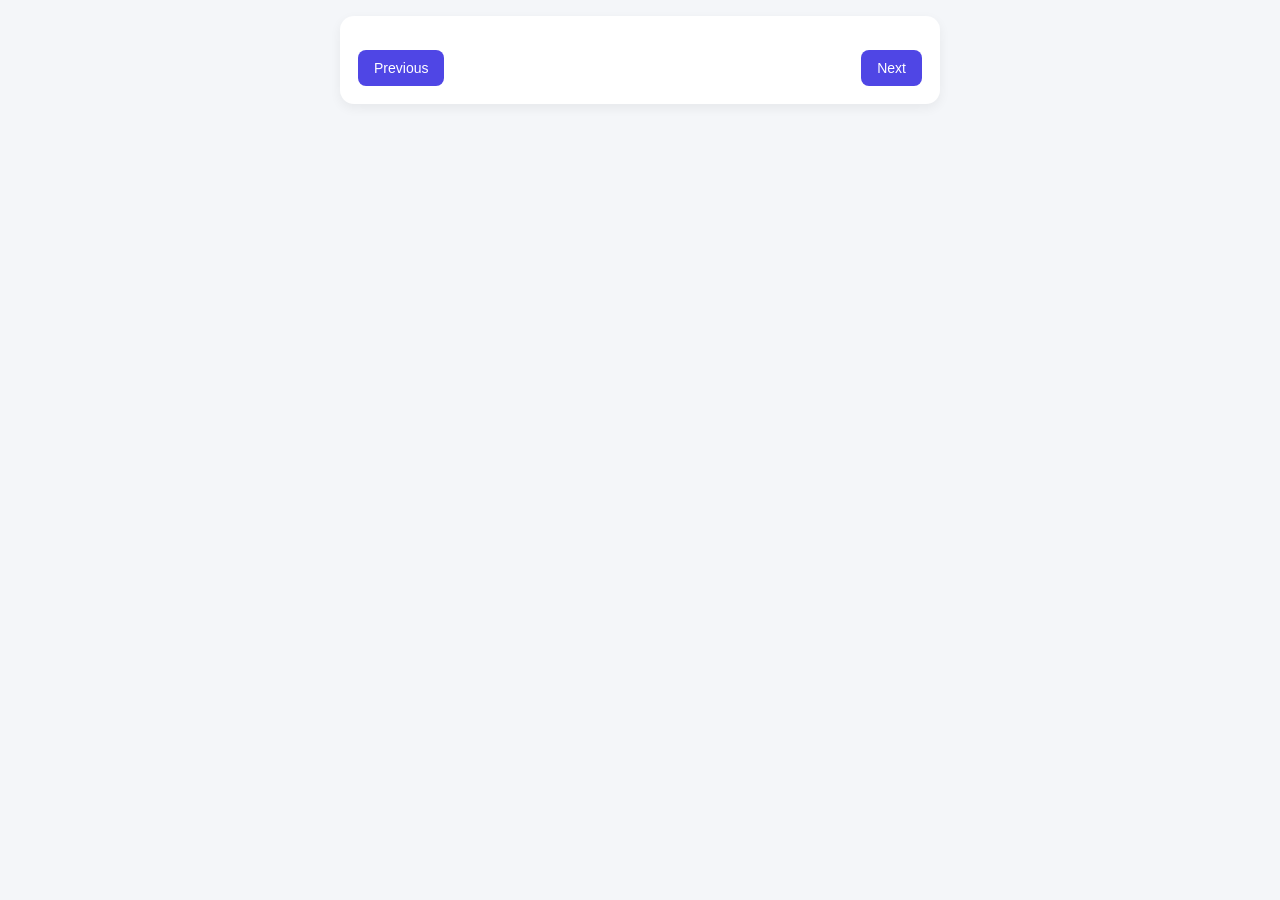
<file: test.html>
<!DOCTYPE html>
<html lang="ta">

    <head>
        <meta charset="UTF-8">
        <meta name="viewport" content="width=device-width, initial-scale=1.0">
        <title>Test</title>
        <link rel="stylesheet" href="test.css">
    </head>

    <body>
        <div id="snackbar"></div>
        <div class="loader-wrapper" id="loader">
            <div class="spinner"></div>
        </div>

        <div class="container">
            <div class="card">
                <div class="progress" id="progressText"></div>
                <div class="question" id="questionText"></div>
                <div id="optionsContainer"></div>

                <div id="navButtons" class="nav-buttons">
                    <button id="prevBtn" onclick="prevQuestion()">Previous</button>
                    <button id="nextBtn" onclick="nextQuestion()">Next</button>
                    <button id="submitBtn" onclick="submitTest()" style="display:none;">Submit</button>
                </div>

                <div id="reviewSection" style="display:none; margin-top:20px;">
                    <div class="card">
                        <h3>Answers</h3>
                        <div id="incorrectList"></div>
                    </div>
                </div>
            </div>
        </div>

        <script src="test.js" ></script> 

    </body>

</html>
</file>
<file: test.css>
body {
    margin: 0;
    font-family: -apple-system, BlinkMacSystemFont, "Segoe UI", Roboto, sans-serif;
    background: #f4f6f9;
}

.container {
    max-width: 600px;
    margin: auto;
    padding: 16px;
}

.card {
    background: #ffffff;
    border-radius: 14px;
    padding: 18px;
    box-shadow: 0 4px 12px rgba(0, 0, 0, 0.06);
}

.question {
    font-size: 18px;
    font-weight: 600;
    margin-bottom: 16px;
}

.option {
    display: block;
    width: 100%;
    padding: 14px;
    margin-bottom: 12px;
    border-radius: 10px;
    border: 1px solid #ddd;
    background: #fafafa;
    cursor: pointer;
    font-size: 15px;
    text-align: left;
    transition: 0.2s ease;
}

.option.selected {
    background: #dbeafe;
    border-color: #2563eb;
}

.nav-buttons {
    display: flex;
    justify-content: space-between;
    margin-top: 15px;
}

.nav-buttons button {
    padding: 10px 16px;
    border-radius: 8px;
    border: none;
    background: #4f46e5;
    color: white;
    font-size: 14px;
    cursor: pointer;
}

.nav-buttons button:disabled {
    background: #ccc;
    cursor: not-allowed;
}

.progress {
    font-size: 14px;
    color: #666;
    margin-bottom: 10px;
}

/* Loader */
.loader-wrapper {
    position: fixed;
    inset: 0;
    background: rgba(255, 255, 255, 0.7);
    display: flex;
    justify-content: center;
    align-items: center;
    z-index: 999;
    display: none;
}

.spinner {
    width: 45px;
    height: 45px;
    border: 5px solid #ddd;
    border-top: 5px solid #4f46e5;
    border-radius: 50%;
    animation: spin 0.8s linear infinite;
}

@keyframes spin {
    100% {
        transform: rotate(360deg);
    }
}

#snackbar {
  visibility: hidden;
  min-width: 250px;
  background-color: #333;
  color: #fff;
  text-align: center;
  border-radius: 8px;
  padding: 14px;
  position: fixed;
  left: 50%;
  bottom: 30px;
  transform: translateX(-50%);
  z-index: 1000;
  font-size: 14px;
}

#snackbar.show {
  visibility: visible;
  animation: fadein 0.3s, fadeout 0.3s 2.7s;
}

.pass {
  background-color: #1a7f37 !important;
}

.fail {
  background-color: #b42318 !important;
}

@keyframes fadein {
  from { bottom: 0; opacity: 0; }
  to { bottom: 30px; opacity: 1; }
}

@keyframes fadeout {
  from { bottom: 30px; opacity: 1; }
  to { bottom: 0; opacity: 0; }
}

.review-item {
  padding: 12px;
  border-radius: 10px;
  background: #fff3f3;
  margin-bottom: 12px;
  border: 1px solid #ffd6d6;
}

.correct-answer {
  color: green;
  font-weight: 600;
}

.user-answer {
  color: red;
  font-weight: 600;
}
</file>
